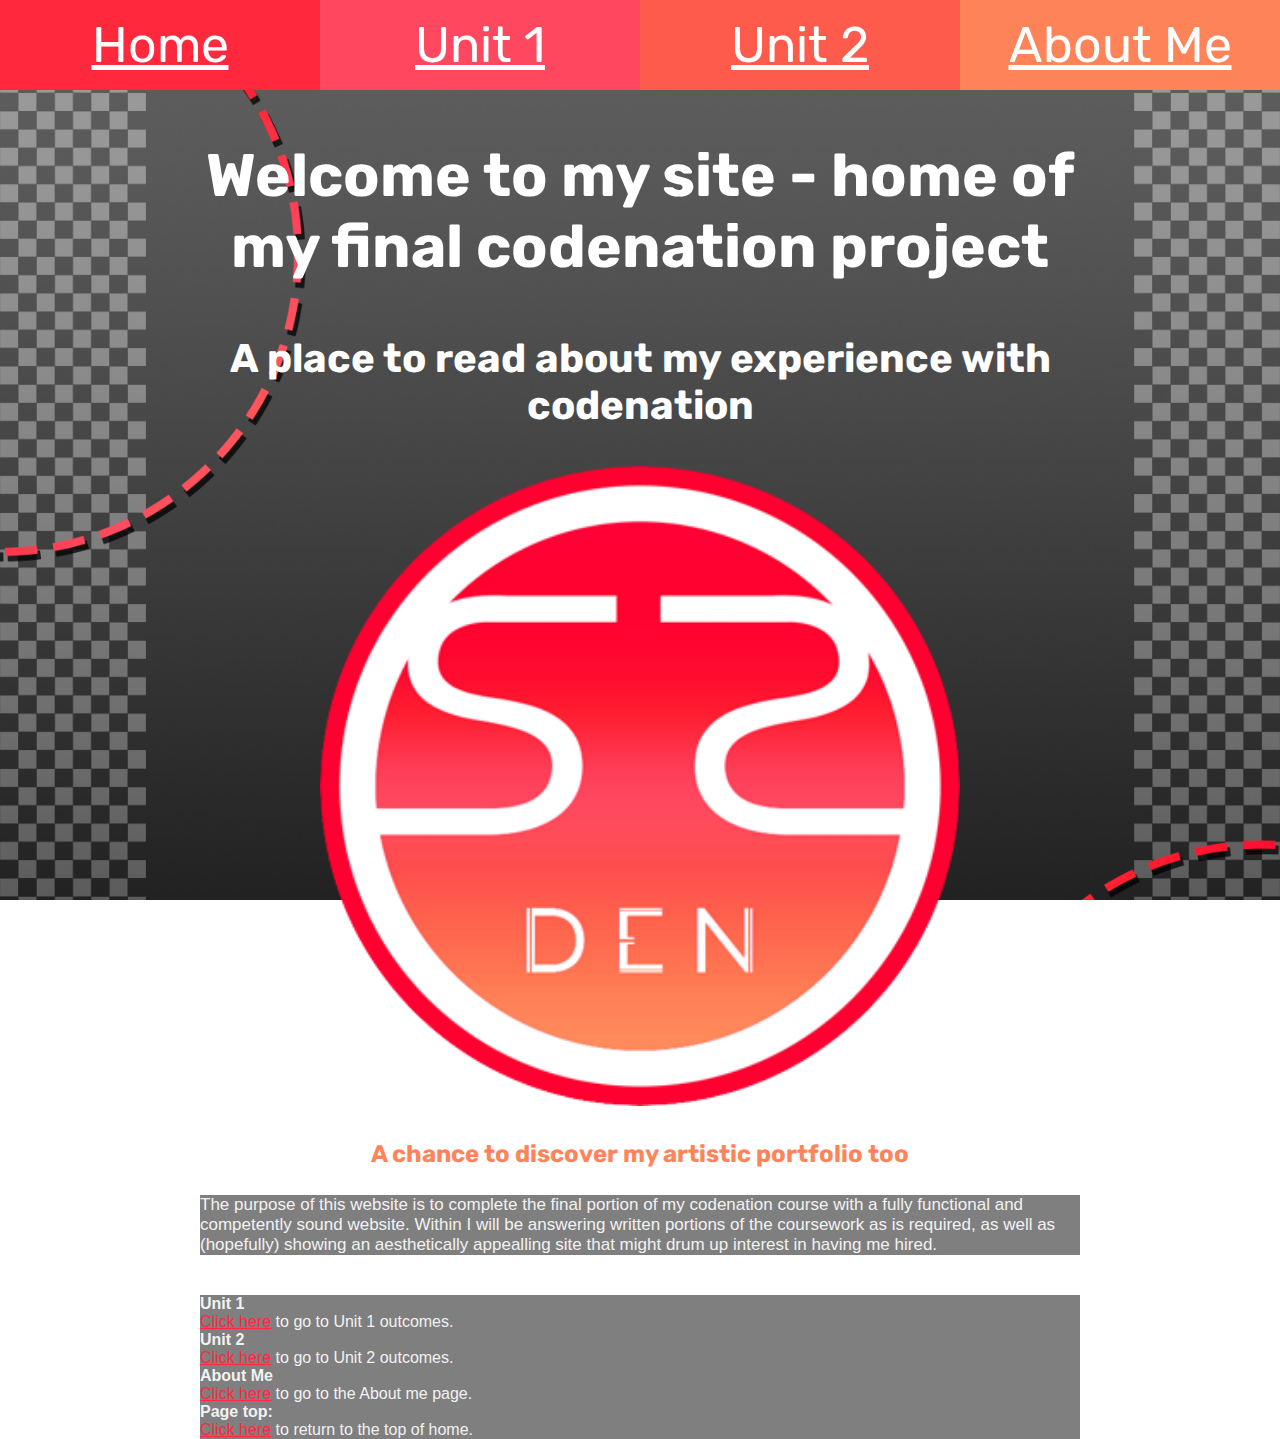
<file: index.html>
<!DOCTYPE html>
<html lang="en">
<head>
    <meta charset="UTF-8">  
    <link rel="stylesheet" type="text/css" href="main.css">
    <title>Welcome to Haydens Site - Final Codenation Project</title>
    <style>
    body {
      background:url(indexbg.png);
      background-size: cover;
      background-attachment: fixed;
      }</style>
</head>
<body>
<div class="container">
    <div class="box box1"><a href="index.html" style="color:white">Home</a></div>
    <div class="box box2"><a href="unit1outcome1.html" style="color:white">Unit 1</a></div>
    <div class="box box3"><a href="unit2outcome1.html" style="color:white">Unit 2</a></div>
    <div class="box box4"><a href="aboutme.html" style="color:white">About Me</a></div>
  <!-- need a bar here so the links at the bottom of each page is unneeded -->
  <!-- Remember to add Divs as needed -->
</div>
<div>
  <h1>Welcome to my site - home of my final codenation project</h1>
  <h2>A place to read about my experience with codenation</h2>
  <p><img src ="ssdenlogosmall.png" alt = "SSDen Logo" img=width class="center"></p>
  <h3>A chance to discover my artistic portfolio too</h3>
  <p class="Paragraph">The purpose of this website is to complete the final portion of my codenation course with a fully functional and competently
    sound website. Within I will be answering written portions of the coursework as is required, as well as (hopefully) showing an aesthetically 
    appealling site that might drum up interest in having me hired.</p>
</div>
  <br>
<div>
<br>
<p id=bumlink><b>Unit 1</b></p>
<p id=bumlink>
        <a href="unit1outcome1.html" style="color:#FF283D">Click here</a> to go to Unit 1 outcomes.
</p>
<p id=bumlink><b>Unit 2</b></p>
<p id=bumlink>
        <a href="unit2outcome1.html" style="color:#FF283D">Click here</a> to go to Unit 2 outcomes.
</p>
<p id=bumlink><b>About Me</b></p>
   <p id=bumlink>
   <a href="aboutme.html" style="color:#FF283D">Click here</a> to go to the About me page.
   </p>
   </div>
<p id=bumlink><b>Page top:</b></p>
<p id=bumlink>
   <a href="index.html" style="color:#FF283D">Click here</a> to return to the top of home.
</p></div>
</body>
</html>
</file>
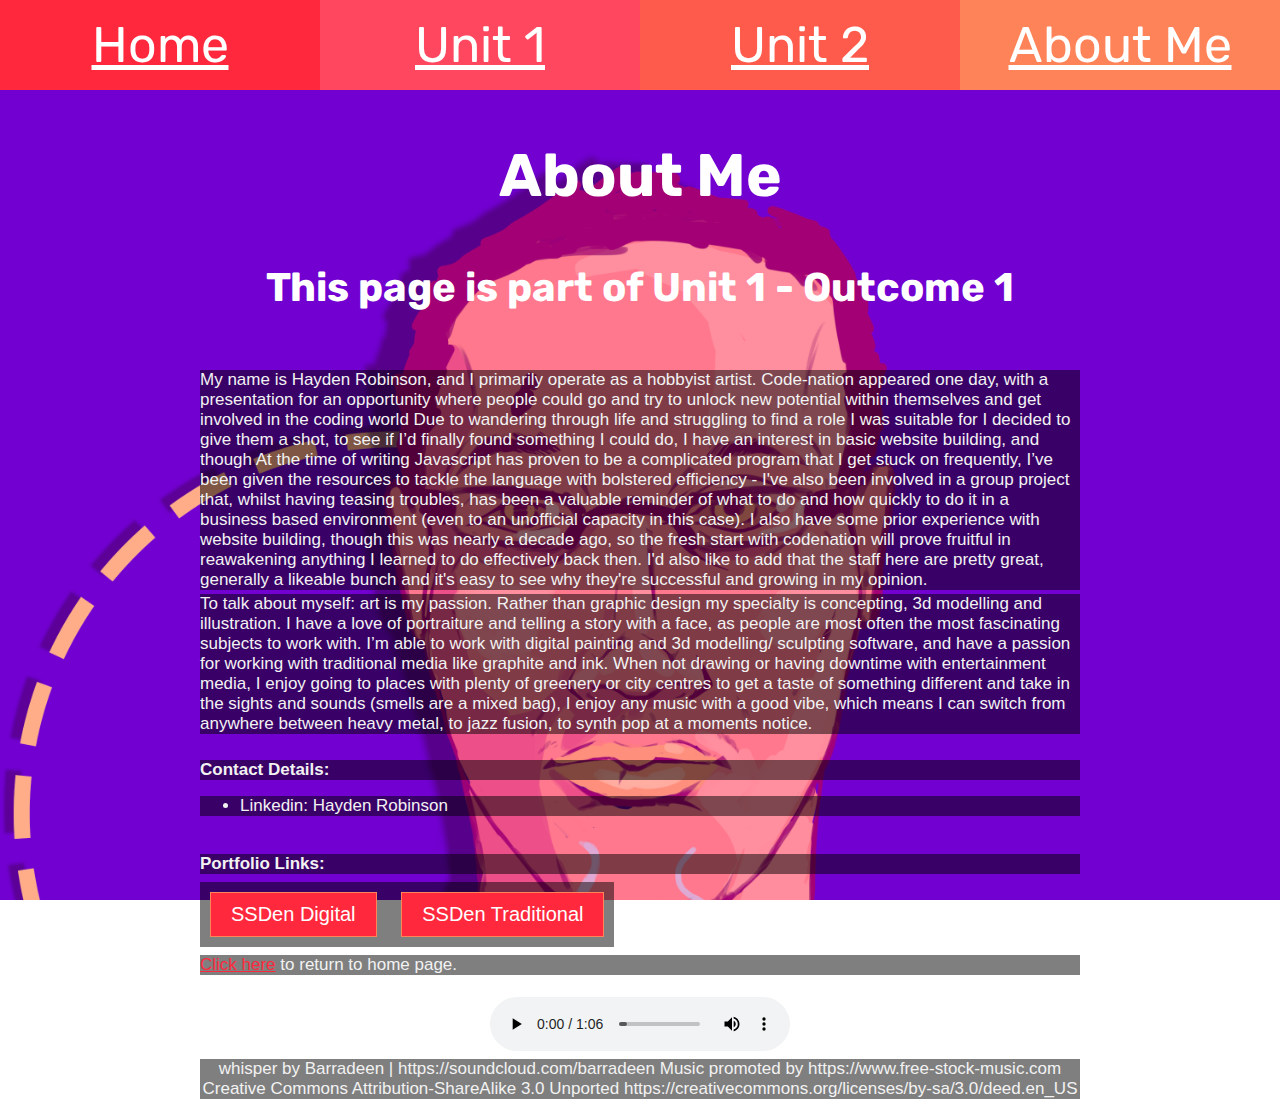
<file: aboutme.html>
<!DOCTYPE html>
<html lang="en">
<head>
    <meta charset="UTF-8">
    <link rel="stylesheet" type="text/css" href="main.css">
    <title>Haydens About me (part of unit 1) - Final Codenation Project</title>
    <style>
      body {
        background:url(aboutmebg.png);
        background-size: cover;
        background-attachment: fixed;
        }</style>
</head>
<body>
    <div class="container">
        <div class="box box1"><a href="index.html" style="color:white">Home</a></div>
        <div class="box box2"><a href="unit1outcome1.html" style="color:white">Unit 1</a></div>
        <div class="box box3"><a href="unit2outcome1.html" style="color:white">Unit 2</a></div>
        <div class="box box4"><a href="aboutme.html" style="color:white">About Me</a></div>
    </div>
    <div><h1>About Me</h1>
            <h2>This page is part of Unit 1 - Outcome 1</h2>
            <br>
            <p class="Paragraph">My name is Hayden Robinson, and I primarily operate as a hobbyist artist. 
              Code-nation appeared one day, with a presentation for an opportunity where people could go and try to unlock new potential within themselves and get involved in the coding world
              Due to wandering through life and struggling to find a role I was suitable for I decided to give them a shot, to see if I’d finally found something I could do, 
              I have an interest in basic website building, and though At the time of writing Javascript has proven to be a complicated program that I get stuck on frequently, 
              I’ve been given the resources to tackle the language with bolstered efficiency - I've also been involved in a group project that, whilst having teasing troubles, 
              has been a valuable reminder of what to do and how quickly to do it in a business based environment (even to an unofficial capacity in this case). 
              I also have some prior experience with website building, though this was nearly a decade ago, so the fresh start with codenation will prove fruitful in reawakening 
              anything I learned to do effectively back then.
              I'd also like to add that the staff here are pretty great, generally a likeable bunch and it's easy to see why they're successful and growing in my opinion.</p>
           
            <p class="Paragraph">To talk about myself: art is my passion. Rather than graphic design my specialty is concepting, 3d modelling and illustration. 
                I have a love of portraiture and telling a story with a face, as people are most often the most fascinating subjects to work with. 
                I’m able to work with digital painting and 3d modelling/ sculpting software, and have a passion for working with traditional media like graphite and ink. When not drawing or 
                having downtime with entertainment media, I enjoy going to places with plenty of greenery or city centres to get a taste of something different and take in the sights and sounds (smells are a mixed bag), 
                I enjoy any music with a good vibe, which means I can switch from anywhere between heavy metal, to jazz fusion, to synth pop at a moments notice.</p>
    <br></div>
    <div><p class="Paragraph"><b>Contact Details:</b></p>
        <p>
        <ul class="Paragraph">
        <li> Linkedin: Hayden Robinson</li></ul>
      </p>
    <br></div>
    <div><p class="Paragraph"><b>Portfolio Links:</b></p>
         <div class=container>
         <p class="Paragraph">
         <a href="https://www.artstation.com/ssden"><button class=btn btn1>SSDen Digital</button></a>
         <a href="https://www.facebook.com/ssdenart/"><button class=btn btn2>SSDen Traditional</button></a>
         </p>
         </div>
    </div>
    <div>
         <p class="Paragraph"><a href="index.html" style="color:#FF283D">Click here</a> to return to home page.</p>  
    </div>
    <br>
    <div align="center">
        <audio autoplay loop controls>
          <source src="barradeen-whisper.mp3" type=audio/mpeg class=center>
        </audio>
        <!--Experimenting with site based audio, This only applies to this page-->
    <p class="Paragraph">whisper by Barradeen | https://soundcloud.com/barradeen
        Music promoted by https://www.free-stock-music.com
        Creative Commons Attribution-ShareAlike 3.0 Unported
        https://creativecommons.org/licenses/by-sa/3.0/deed.en_US</p>
    </div>
</body>
</html>
</file>
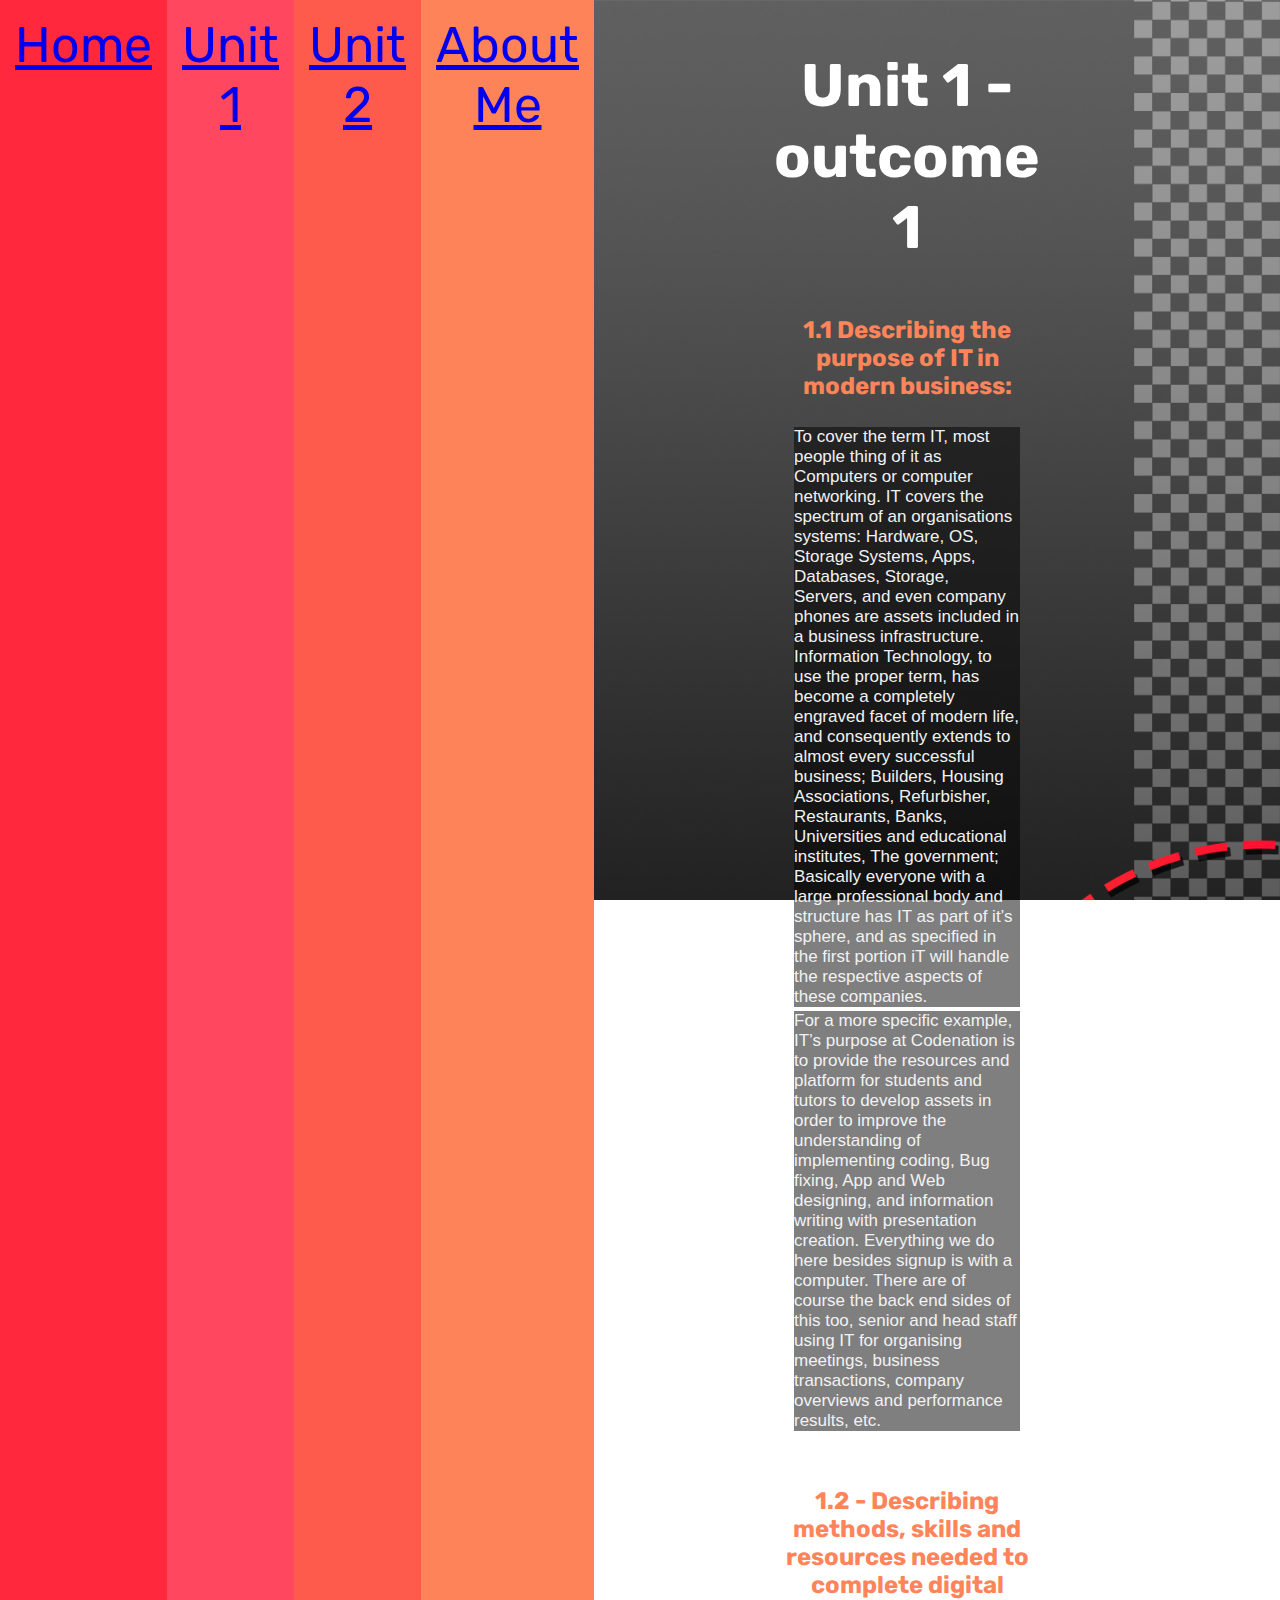
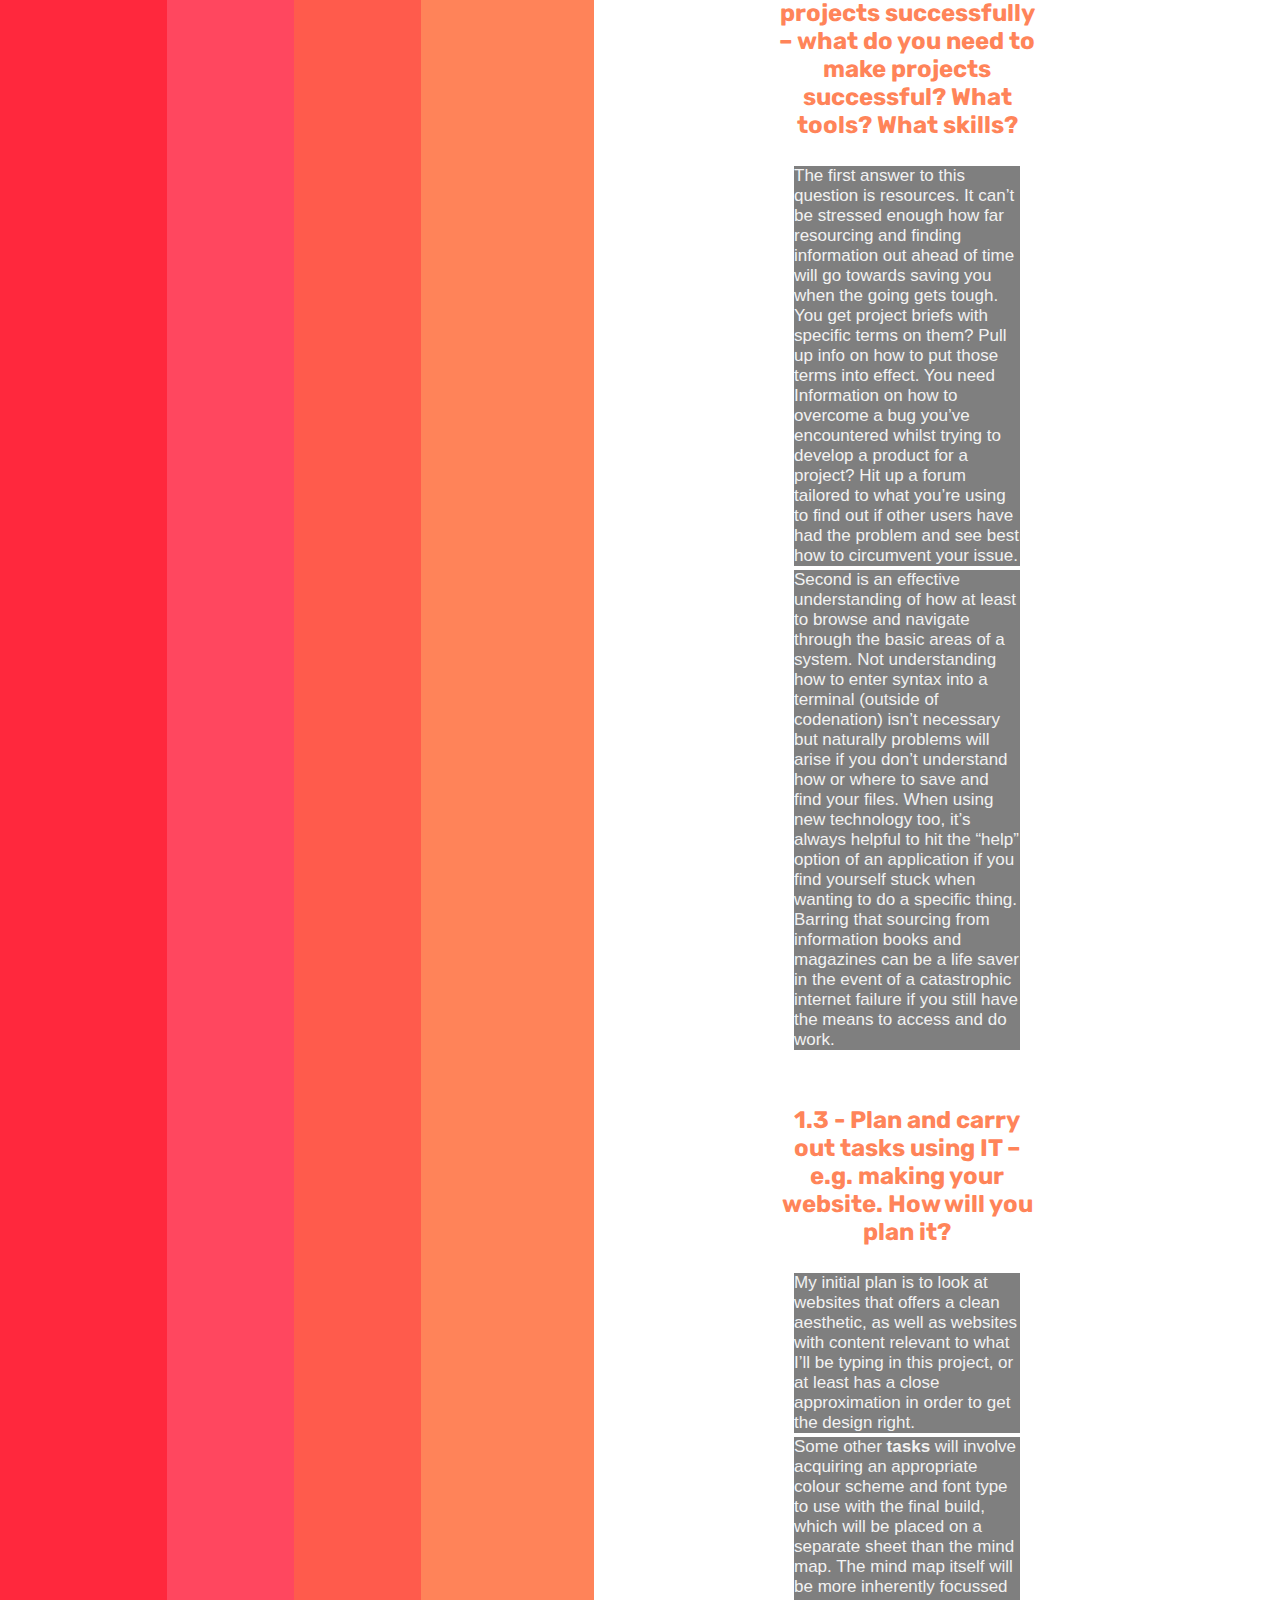
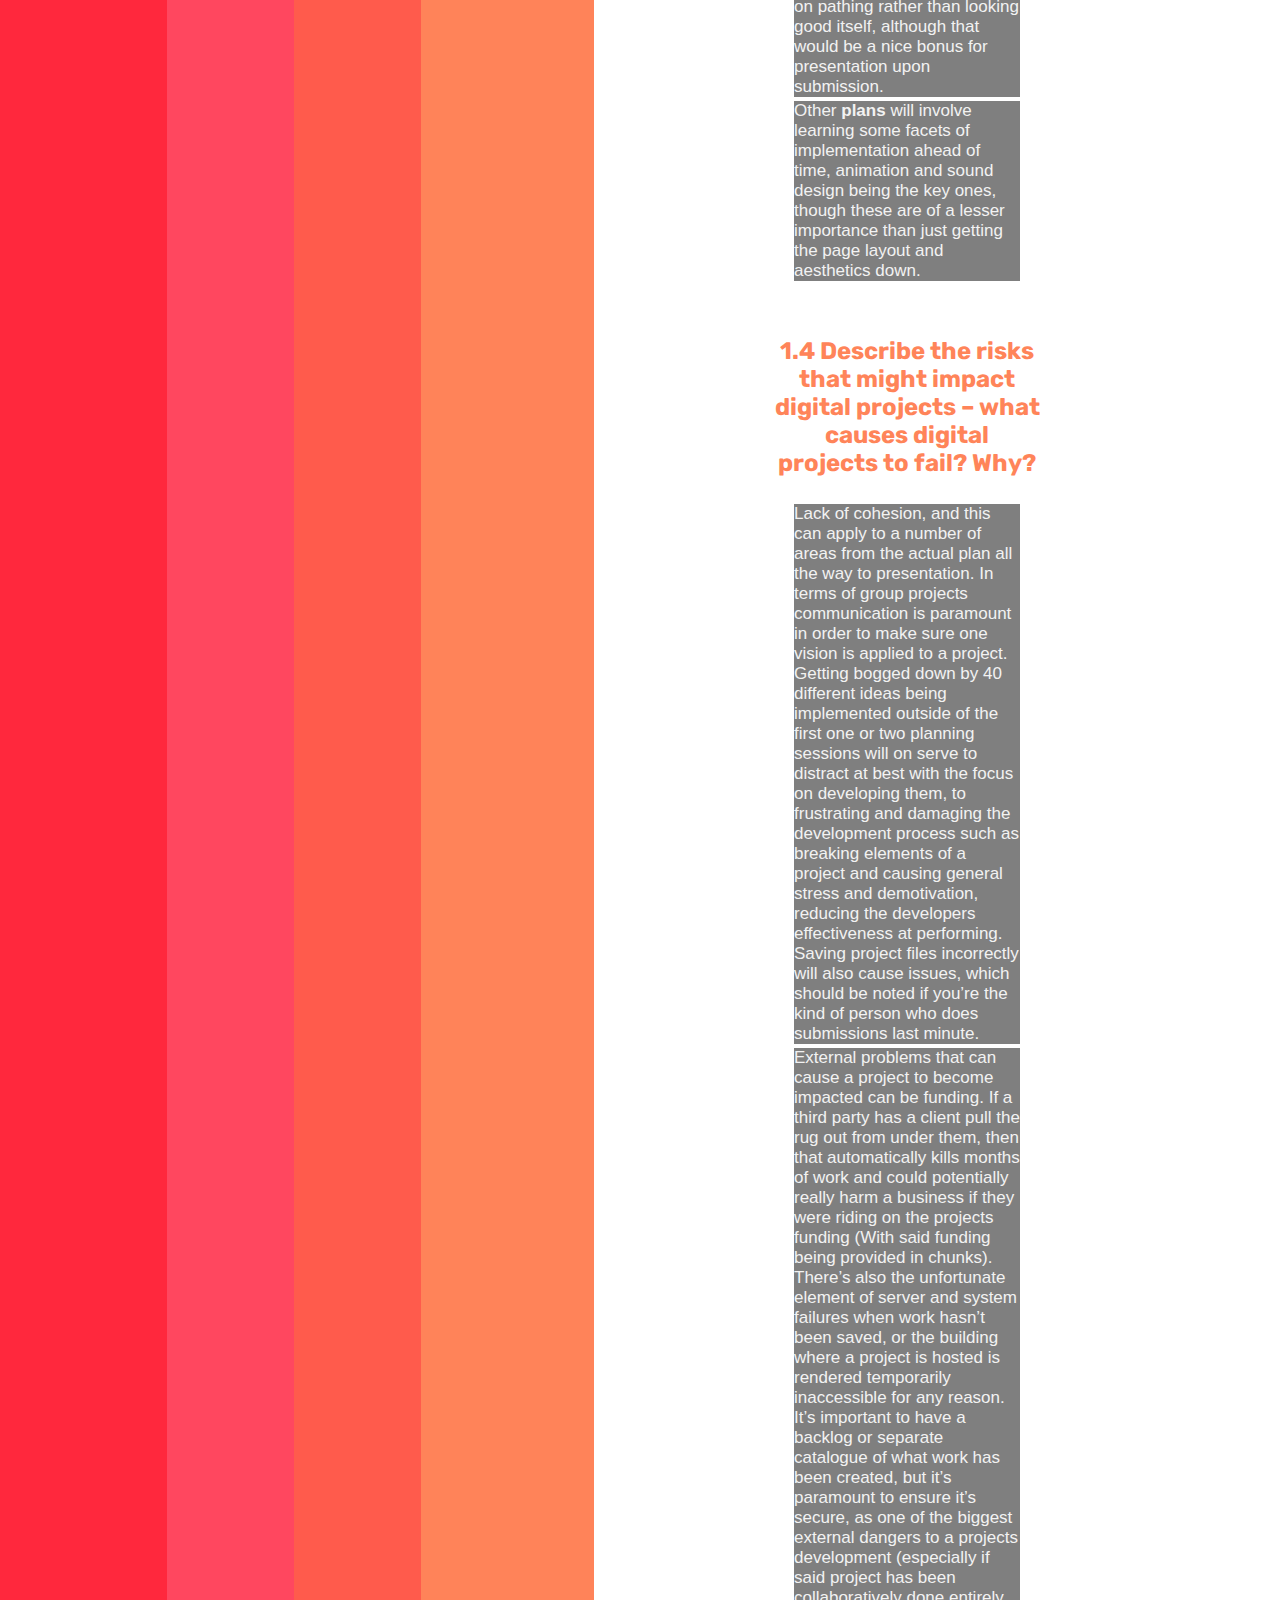
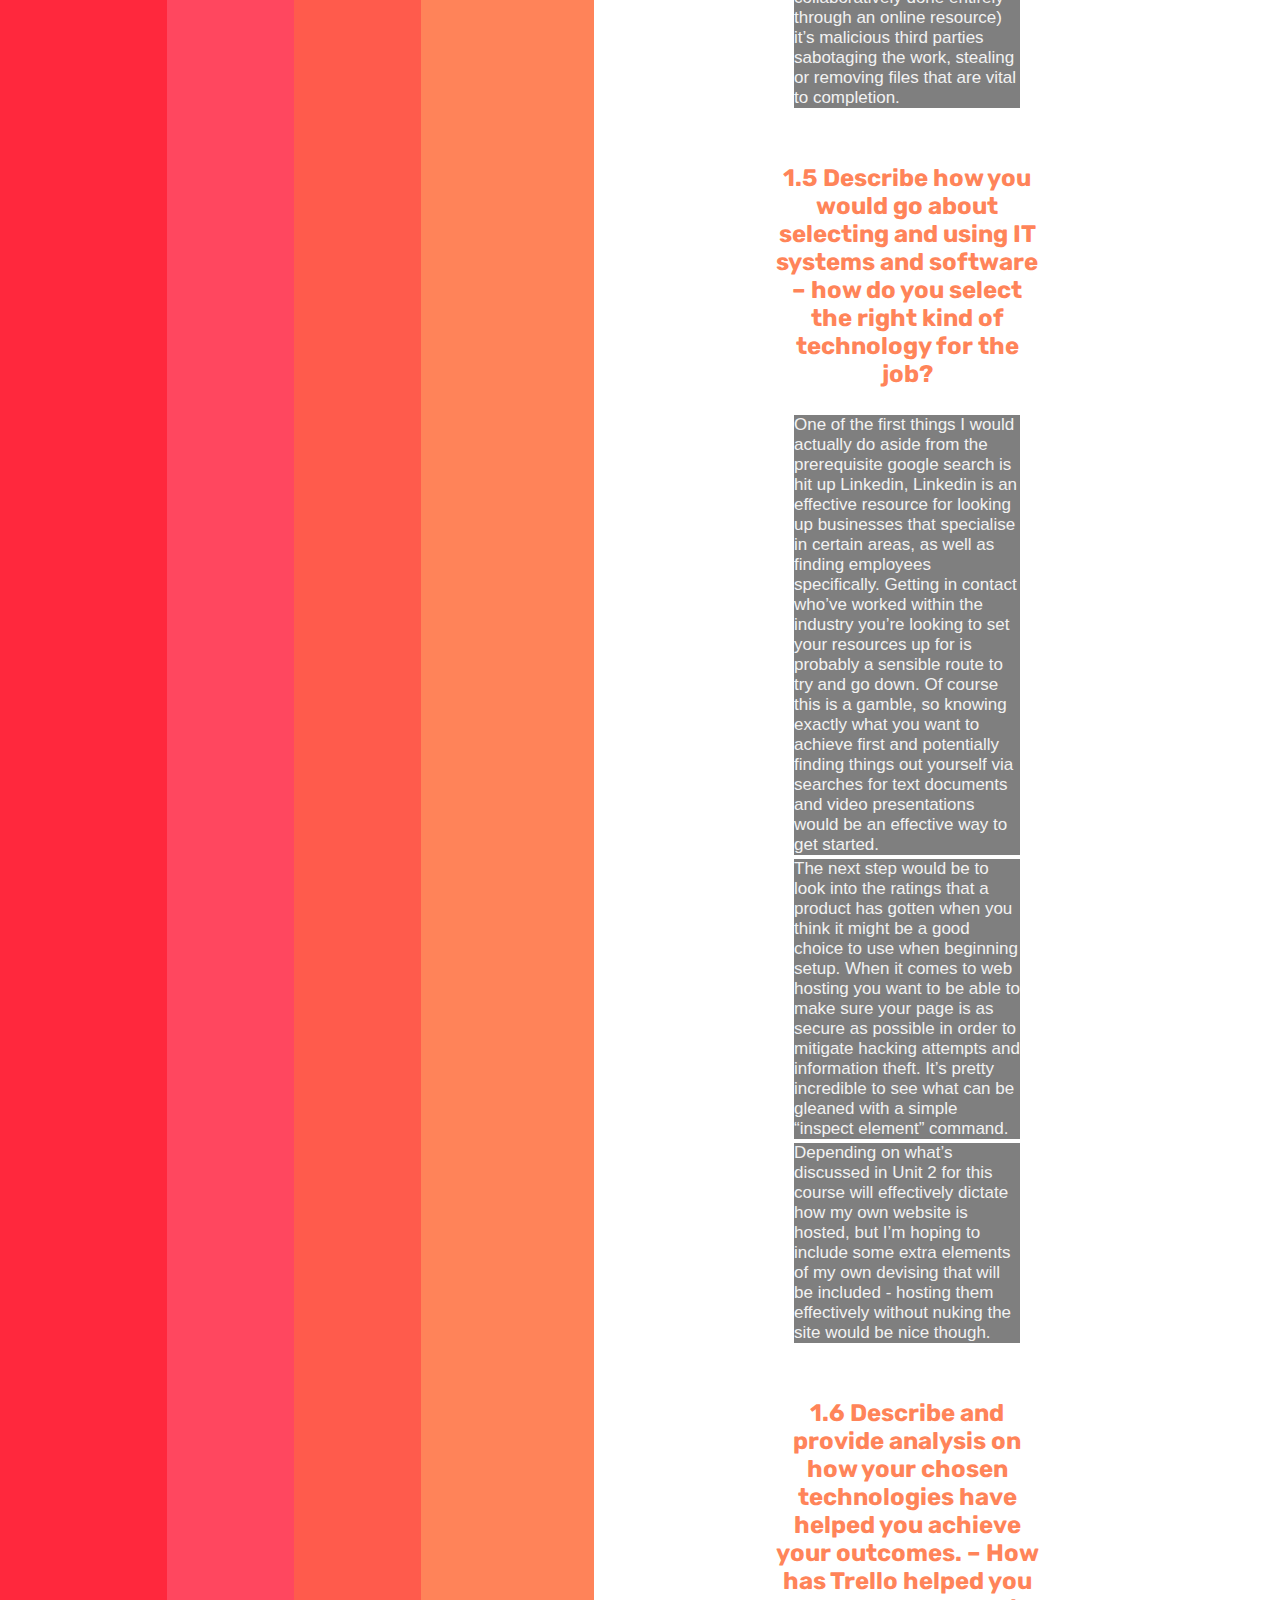
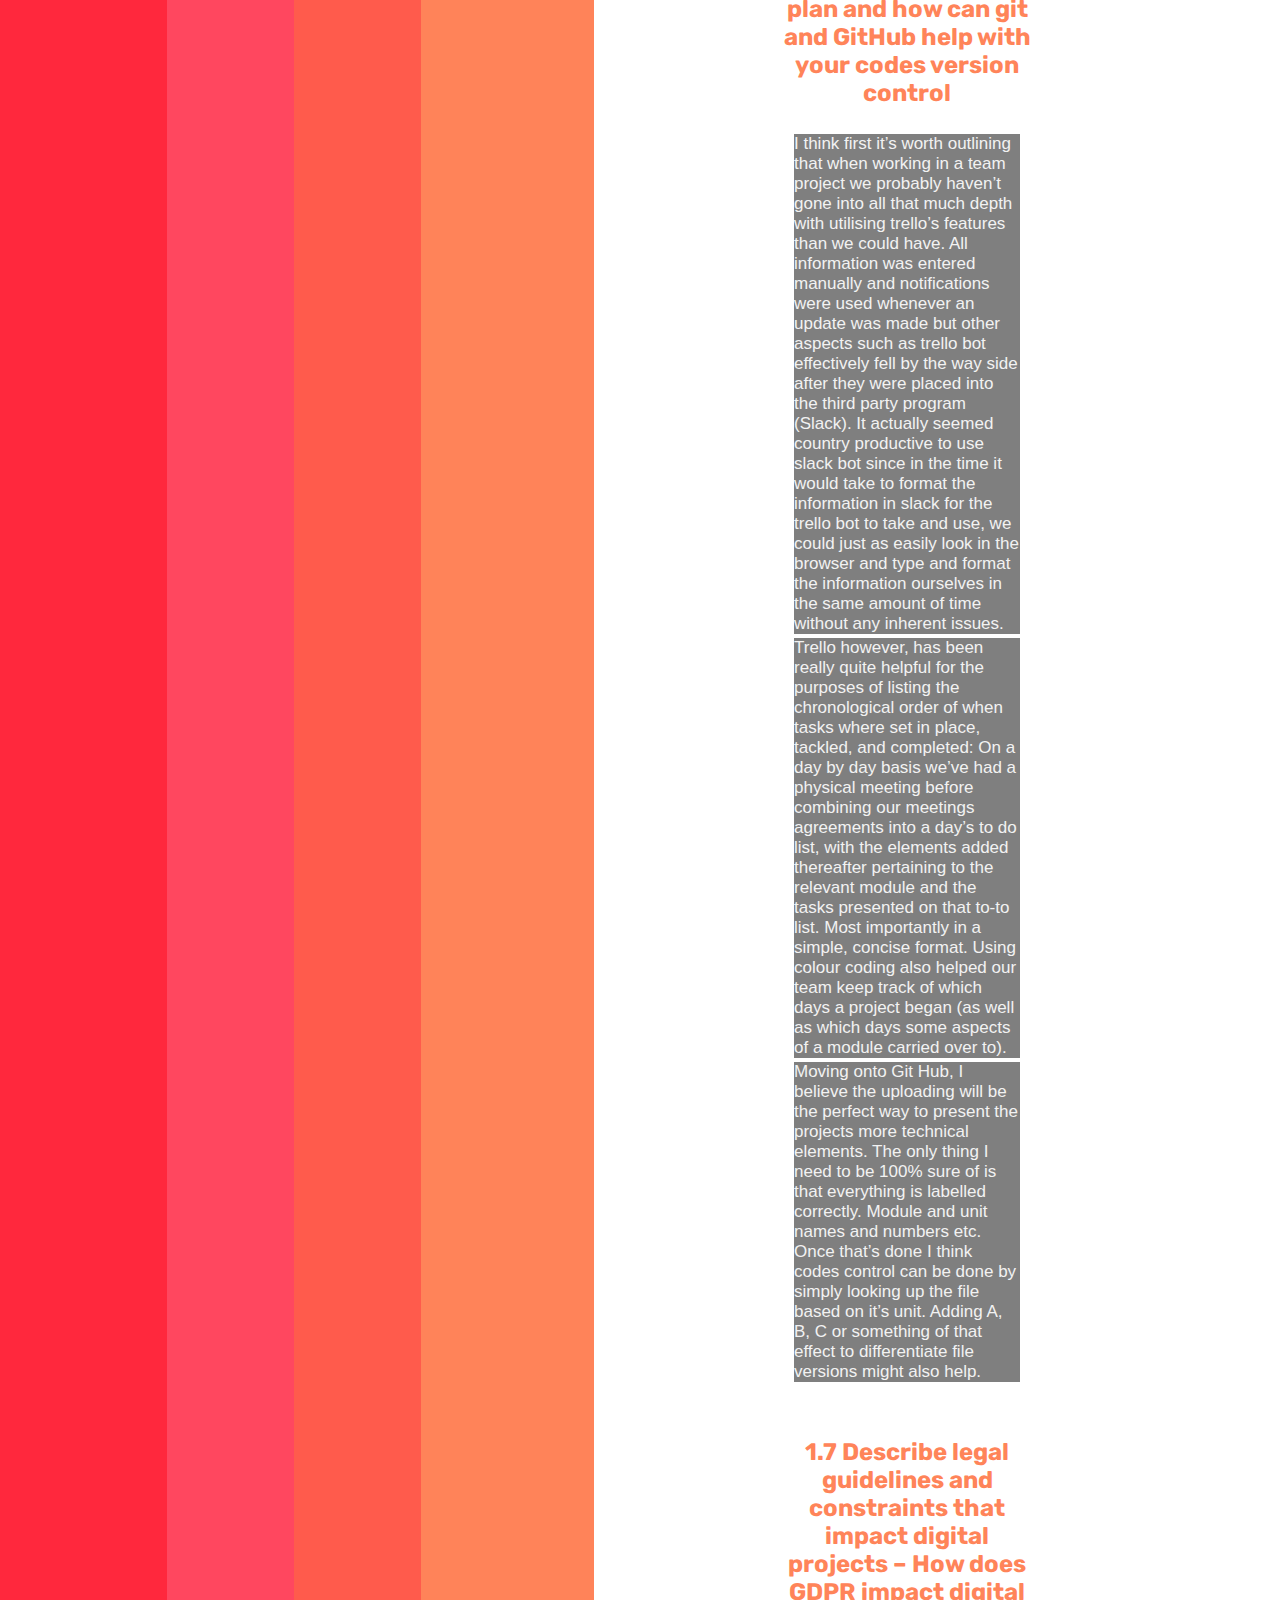
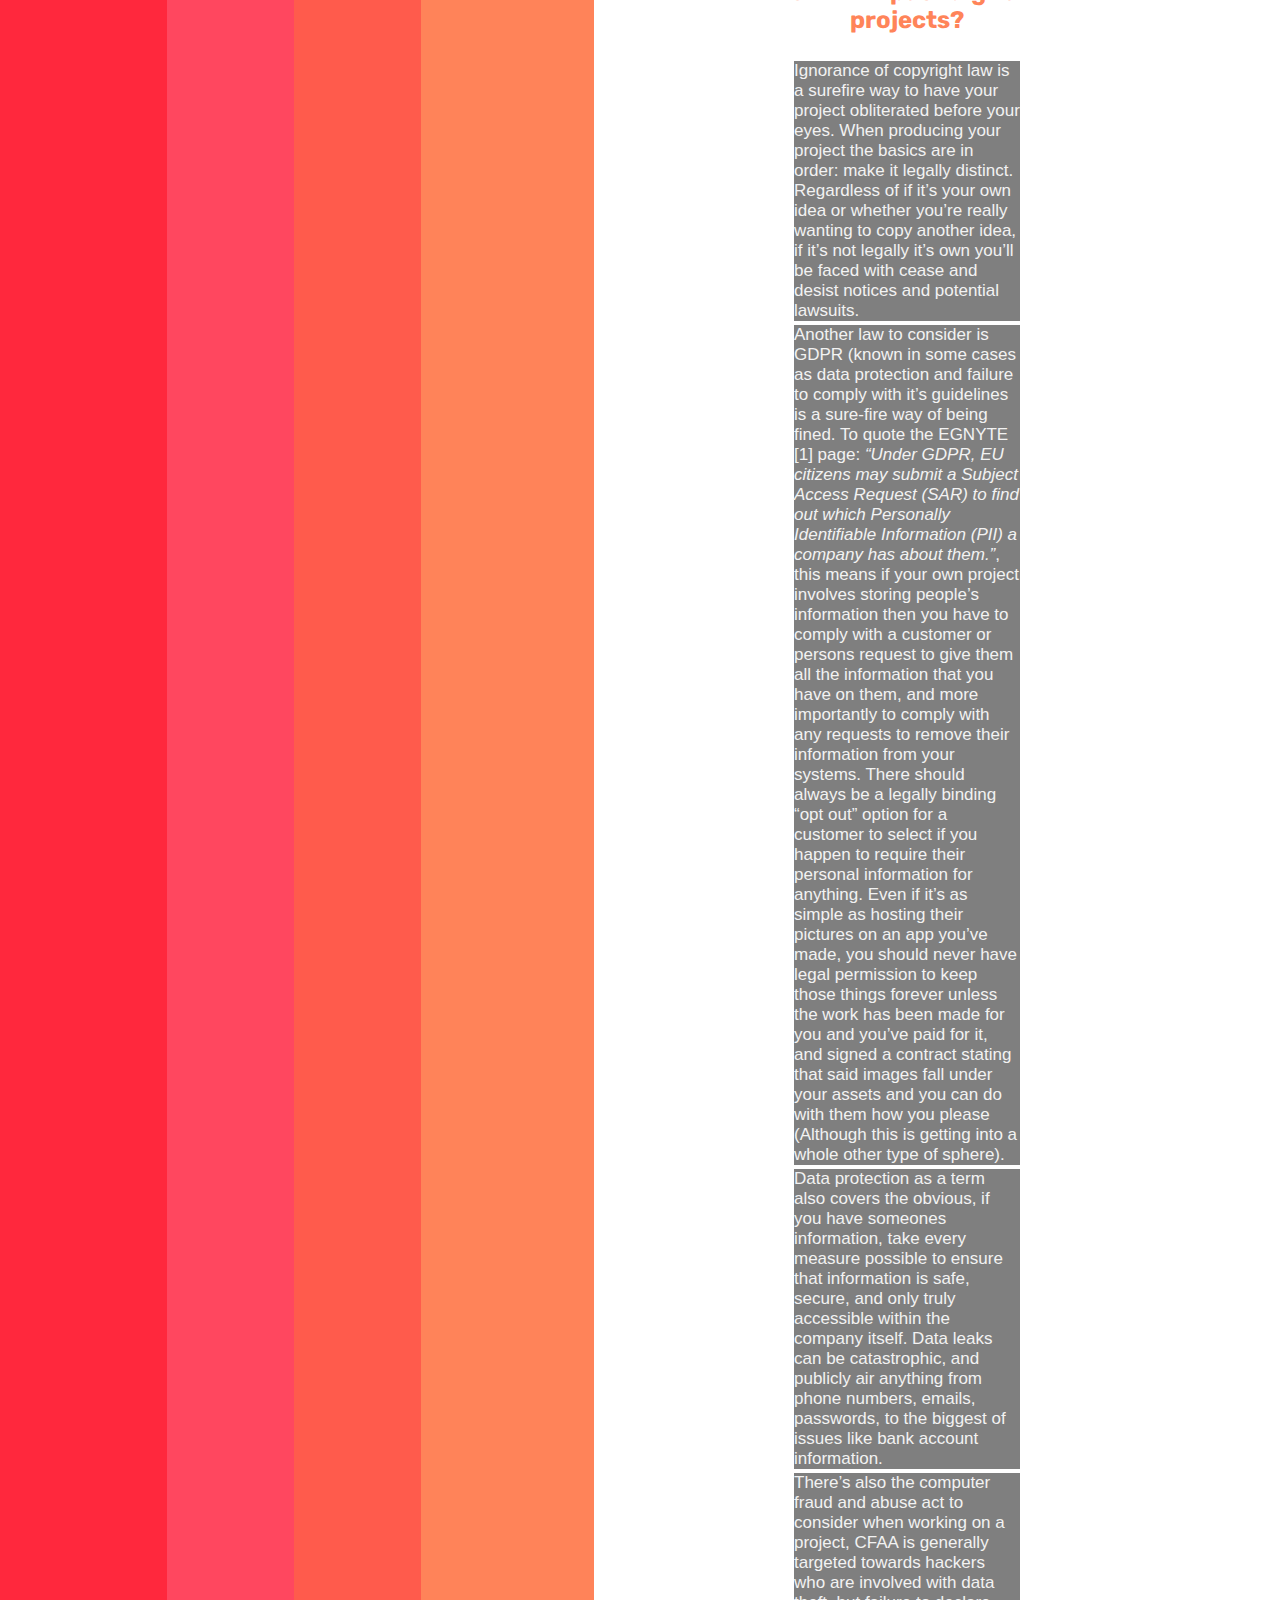
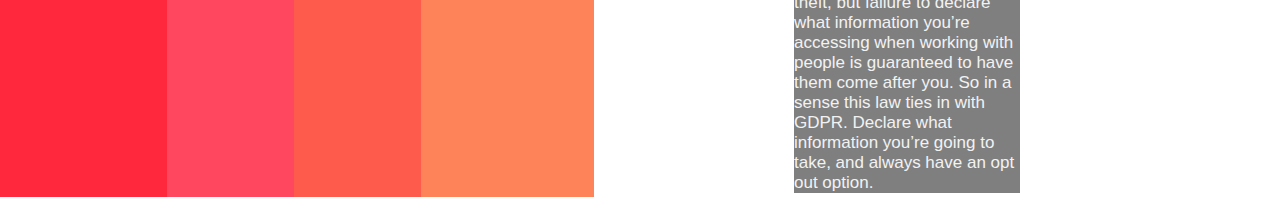
<file: unit1outcome1.html>
<!DOCTYPE html>
<html lang="en">
<head>
    <meta charset="UTF-8">
    <link rel="stylesheet" type="text/css" href="main.css">
    <title>Haydens Unit 1 content - Final Codenation Project</title>
    <style>
        body {
          background:url(indexbg.png);
          background-size: cover;
          background-attachment: fixed;
          }</style>
</head>
<body>
    <!--all bullet points in lists will need to have class="paragraph" applied to them to avoid any issues with inconsistent fonts.-->
    <div class="container">
            <div class="box box1"><a href="index.html">Home</a></div>
            <div class="box box2"><a href="unit1outcome1.html">Unit 1</a></div>
            <div class="box box3"><a href="unit2outcome1.html">Unit 2</a></div>
            <div class="box box4"><a href="aboutme.html">About Me</a></div>
    <div>
    <h1>Unit 1 - outcome 1</h1>
    <h3>1.1 Describing the purpose of IT in modern business:</h3>
    <p class="Paragraph">To cover the term IT, most people thing of it as Computers or computer networking.
    IT covers the spectrum of an organisations systems: Hardware, OS, Storage Systems, Apps, Databases, Storage, Servers, and even company phones are assets included in a business infrastructure.
    Information Technology, to use the proper term, has become a completely engraved facet of modern life, and consequently extends to almost every successful business; 
    Builders, Housing Associations, Refurbisher, Restaurants, Banks, Universities and educational institutes, The government; Basically everyone with a large professional body and structure 
    has IT as part of it’s sphere, and as specified in the first portion iT will handle the respective aspects of these companies.
    </p>
    <p class="Paragraph">For a more specific example, IT’s purpose at Codenation is to provide the resources and platform for students and tutors to develop assets in order to improve the understanding of implementing coding, 
        Bug fixing, App and Web designing, and information writing with presentation creation. 
        Everything we do here besides signup is with a computer. 
        There are of course the back end sides of this too, senior and head staff using IT for organising meetings, business transactions, company overviews and performance results, etc.</p>
    <br>
    <h3>1.2  - Describing methods, skills and resources needed to complete digital projects successfully – what do you need to make projects successful? What tools? What skills?</h3>
    <p class="Paragraph">The first answer to this question is resources. It can’t be stressed enough how far resourcing and finding information out ahead of time will go towards saving you when the going gets tough. 
    You get project briefs with specific terms on them? Pull up info on how to put those terms into effect. You need Information on how to overcome a bug you’ve encountered whilst trying to develop a product for a project? 
    Hit up a forum tailored to what you’re using to find out if other users have had the problem and see best how to circumvent your issue.
    </p>
    <p class="Paragraph">Second is an effective understanding of how at least to browse and navigate through the basic areas of a system. 
    Not understanding how to enter syntax into a terminal (outside of codenation) isn’t necessary but naturally problems will arise if you don’t understand how or where to save and find your files. 
    When using new technology too, it’s always helpful to hit the “help” option of an application if you find yourself stuck when wanting to do a specific thing. 
    Barring that sourcing from information books and magazines can be a life saver in the event of a catastrophic internet failure if you still have the means to access and do work.</p>
    <br>
    <h3>1.3 - Plan and carry out tasks using IT – e.g. making your website. How will you plan it?</h3>
    <p class="Paragraph">My initial plan is to look at websites that offers a clean aesthetic, as well as websites with content relevant to what I’ll be typing in this project, 
    or at least has a close approximation in order to get the design right.
    </p>
    <p class="Paragraph">Some other <b>tasks</b> will involve acquiring an appropriate colour scheme and font type to use with the final build, which will be placed on a separate sheet than the mind map. 
    The mind map itself will be more inherently focussed on pathing rather than looking good itself, although that would be a nice bonus for presentation upon submission.</p>
    <p class="Paragraph">Other <b>plans</b> will involve learning some facets of implementation ahead of time, animation and sound design being the key ones, though these are of a lesser importance than just getting 
    the page layout and aesthetics down.</p>
    <br>
    <h3>1.4 Describe the risks that might impact digital projects – what causes digital projects to fail? Why?</h3>
    <p class="Paragraph">Lack of cohesion, and this can apply to a number of areas from the actual plan all the way to presentation. In terms of group projects communication is paramount in order to make sure one vision is applied to a project. 
    Getting bogged down by 40 different ideas being implemented outside of the first one or two planning sessions will on serve to distract at best with the focus on developing them, to frustrating 
    and damaging the development process such as breaking elements of a project and causing general stress and demotivation, reducing the developers effectiveness at performing.
    Saving project files incorrectly will also cause issues, which should be noted if you’re the kind of person who does submissions last minute.</p>
    <p class="Paragraph">External problems that can cause a project to become impacted can be funding. If a third party has a client pull the rug out from under them, then that automatically kills months of work and could potentially 
    really harm a business if they were riding on the projects funding (With said funding being provided in chunks). There’s also the unfortunate element of server and system failures when work hasn’t been saved, or the building 
    where a project is hosted is rendered temporarily inaccessible for any reason. It’s important to have a backlog or separate catalogue of what work has been created, but it’s paramount to ensure it’s secure, 
    as one of the biggest external dangers to a projects development (especially if said project has been collaboratively done entirely through an online resource) it’s malicious third parties sabotaging the work, 
    stealing or removing files that are vital to completion.</p>
    <br>
    <h3>1.5 Describe how you would go about selecting and using IT systems and software – how do you select the right kind of technology for the job?</h3>
    <p class="Paragraph">One of the first things I would actually do aside from the prerequisite google search is hit up Linkedin, Linkedin is an effective resource for looking up businesses that specialise in certain areas, 
    as well as finding employees specifically. Getting in contact who’ve worked within the industry you’re looking to set your resources up for is probably a sensible route to try and go down. Of course this is a gamble, 
    so knowing exactly what you want to achieve first and potentially finding things out yourself via searches for text documents and video presentations would be an effective way to get started.</p>
    <p class="Paragraph">The next step would be to look into the ratings that a product has gotten when you think it might be a good choice to use when beginning setup. When it comes to web hosting you want to be able to make sure your page 
    is as secure as possible in order to mitigate hacking attempts and information theft. It’s pretty incredible to see what can be gleaned with a simple “inspect element” command.</p>
    <p class="Paragraph">Depending on what’s discussed in Unit 2 for this course will effectively dictate how my own website is hosted, but I’m hoping to include some extra elements of my own devising that will be included - hosting 
    them effectively without nuking the site would be nice though.</p>
    <br>
    <h3>1.6 Describe and provide analysis on how your chosen technologies have helped you achieve your outcomes. – How has Trello helped you plan and how can git and GitHub help with your codes version control</h3>
    <p class="Paragraph">I think first it’s worth outlining that when working in a team project we probably haven’t gone into all that much depth with utilising trello’s features than we could have. All information was entered manually 
    and notifications were used whenever an update was made but other aspects such as trello bot effectively fell by the way side after they were placed into the third party program (Slack). It actually seemed country 
    productive to use slack bot since in the time it would take to format the information in slack for the trello bot to take and use, we could just as easily look in the browser and type and format the information ourselves 
    in the same amount of time without any inherent issues.</p>
    <p class="Paragraph">Trello however, has been really quite helpful for the purposes of listing the chronological order of when tasks where set in place, tackled, and completed: On a day by day basis we’ve had a 
    physical meeting before combining our meetings agreements into a day’s to do list, with the elements added thereafter pertaining to the relevant module and the tasks presented on that to-to list. Most importantly in a simple, 
    concise format. Using colour coding also helped our team keep track of which days a project began (as well as which days some aspects of a module carried over to).</p>
    <p class="Paragraph">Moving onto Git Hub, I believe the uploading will be the perfect way to present the projects more technical elements. The only thing I need to be 100% sure of is that everything is labelled correctly. 
    Module and unit names and numbers etc. Once that’s done I think codes control can be done by simply looking up the file based on it’s unit. Adding A, B, C  or something of that effect to differentiate file versions might also help.</p>
    <br>
    <h3>1.7 Describe legal guidelines and constraints that impact digital projects – How does GDPR impact digital projects?</h3>
    <p class="Paragraph">Ignorance of copyright law is a surefire way to have your project obliterated before your eyes. When producing your project the basics are in order: make it legally distinct. 
    Regardless of if it’s your own idea or whether you’re really wanting to copy another idea, if it’s not legally it’s own you’ll be faced with cease and desist notices and potential lawsuits.</p>
    <p class="Paragraph">Another law to consider is GDPR (known in some cases as data protection and failure to comply with it’s guidelines is a sure-fire way of being fined. To quote the EGNYTE [1] page: 
    <i>“Under GDPR, EU citizens may submit a Subject Access Request (SAR) to find out which Personally Identifiable Information (PII) a company has about them.”</i>, this means if your own project involves storing people’s 
    information then you have to comply with a customer or persons request to give them all the information that you have on them, and more importantly to comply with any requests to remove their information from your systems. 
    There should always be a legally binding “opt out” option for a customer to select if you happen to require their personal information for anything. Even if it’s as simple as hosting their pictures on an app you’ve made, 
    you should never have legal permission to keep those things forever unless the work has been made for you and you’ve paid for it, and signed a contract stating that said images fall under your assets and you can do with them 
    how you please (Although this is getting into a whole other type of sphere).</p>
    <p class="Paragraph">Data protection as a term also covers the obvious, if you have someones information, take every measure possible to ensure that information is safe, secure, and only truly accessible within the company itself. 
    Data leaks can be catastrophic, and publicly air anything from phone numbers, emails, passwords, to the biggest of issues like bank account information.</p>
    <p class="Paragraph">There’s also the computer fraud and abuse act to consider when working on a project, CFAA is generally targeted towards hackers who are involved with data theft, but failure to declare what information you’re accessing 
    when working with people is guaranteed to have them come after you. So in a sense this law ties in with GDPR. Declare what information you’re going to take, and always have an opt out option.</p>
    </div>
    <br>
    <div>
    <h1>Unit 1 - outcome 3</h1>
    <h2>(Outcome 2 for unit 1 can be viewed on the homepage)</h2>
    <h3>3.1 Review the benefits and drawbacks of IT tools and systems used in terms of productivity and efficiency</h3>
    <p class="Paragraph">To speak about hardware for a second I feel as if I’m coming somewhat to grips with using a MacBook. If I had to put a number to how comfortable I’d probably say 70%, for the most part I can browse and know a small handful of shortcuts off hand. 
        I do however still find interaction with applications a little finicky but it’s very much a case of varying mileage. Pages and Keynote are a little easier to work with on MacBook than something like xcode, which seems to be a bit unresponsive 
        to certain gestures (this might simply be and issue with the MacBook I am currently using however, as sometimes the caps lock won’t activate upon pressing, which can lead to me typing a paragraph in full caps without realising.
        The MacBooks benefit has largely been its ability to be carried around and its long battery life, working outside of the designated classroom has been comfortable, and easy to do. The display is clear and bright enough to work with too.</p>
    <p class="Paragraph">In terms of software I’d basically be reiterating on the resources I’ve already used and reviewed in Outcome 2, so I’d like to talk about Slack for a second, it’s been one of the most efficient programs for me on the course. 
        Due to the 2 factor login on my emails making signing in here and transferring files awkward, Slack picked up its name sake and has effectively been used for file transfer throughout the course. 
        It’s what I’ve used to catch up on work I’ve been slow with, and it’s also let me speed up production on my website by allowing me to transfer images and text documents I’ve done from my home PC.
        Really the only downside to slack is having to type in the server before logging in, it’s a single extra step to access your messages and whilst annoying when in a rush it’s honestly a nitpick in the big picture. 
        Slack’s done a solid job and I’ll be happily using it in the future.</p>
    <p class="Paragraph">Another effective program for working here has been pages. It’s what I’ve done all my written bodies of work in as it allows me to effectively type everything neatly. 
        A really convenient benefit has been the programs ability to open external files such as docx, etc. I think if that feature had been absent it’d probably have taken me a lot longer to write stuff out in a concise manner.
        Pages only issue lies in that thanks to it being a bit different from Word, certain quirks can pop up from layout and format changes in the text to the font outright changing, with the former being a bigger issue for submitting written content. 
        The lack of consistency can look off.</p>
    <p class="Paragraph">Finally, there’s Moodle, which I don’t actually have too much to say about beyond It’s relatively easy to find your way around, and the files are easy to access. 
        Only complaint I have about Moodle is it opens files in the same tab instead of a new one, and it times out, which can be a bit of a pain on machines where I don’t save my password.</p>
    <br>
    <h3>3.2 Describe ways to improve productivity and efficiency</h3>
    <p class="Paragraph">First off is actually being in the mindset to do what you need to do. You can do all the research in the world but confidence in what you’re about to tackle can affect your motivation to actually do it. 
        Come to terms with the fact that it’s a learning process and be willing to try and resolve the problem yourself or with the aid of someone else. Sitting there scratching your head and staring at some syntax won’t fix it, you need to use your brain.
        Something else that helps is the company you’re surrounded by. Very much a YMMV type of scenario but it never hurts to gravitate towards those you’re comfortable with, as long as you’re sure you can work and talk in tandem - excessive speech will basically doom you to being too slow.</p>
    <p class="Paragraph">Something else to consider is ignore distractions. Sometimes you might be a near a disruptive person, and the best thing you can do is keep your head turned to your machine and concentrate.</p>
    <p class="Paragraph">A bit of homework never hurts productivity. It can be tempting to just go home and doss about until you’re ready to come in on the following day but more often than not if you’re in a learning environment and happen to be 
        privy to what you’ll be learning in the next days or coming weeks doing some minor reading on the subject can help prepare you better for what’s to come. 
        I actually revised HTML a little before coming here so I haven’t had as many issues to work with than I probably would have. Generally lulls in the websites production pace have revolved around experimenting.</p>
    <p class="Paragraph">Most importantly, don’t jump the gun on the topic you’re working with. In a teaching session, even when you understand the topic at hand it’s still better to listen and reabsorb the information as it might 
        have some contextual relevance to later topic, which you won’t understand if you didn’t listen. Listen to the teacher like your life depends upon it.</p>
    <br>
    <h3>3.3 Develop solutions to improve own productivity using IT in digital projects – what would you do differently next time?</h3>
    <p class="Paragraph">To answer this question I feel my site is very personalised and I would not be happy with having to have others altering and changing things outside of text alignment and size. 
        It meant to be bolstering my portfolio, acting as an extension of my creativity in fields other than illustration or modelling.</p>
    <p class="Paragraph"> Other than that, I think one major task per team member would produce a much clearer narrative and vision for the product being worked on. 
        To reference my time working on an App in a team, it ended up with 2 of us on the graphic design side of app development and we had our own aesthetic agreements and disagreements.</p>
    <p class="Paragraph">As for solo aspects to work on. I think I should have at least drafted up some assets a few weeks in advance. Something i’ve noticed with my background images lately is that to properly match the aspect ratio of the MacBook they have to be stretched uncomfortably horizontally and it looks ugly. 
    If I’d learned some of the specifications for what I was working on a bit sooner I could have mitigated some of the last minute mess I’ve been working with. Although that said the written portions of this assignment have gone swimmingly - there isn’t much I’d change here beyond the level of formality. 
    Due to the course being a little more lax I think I’ve let that rub off on some of the dialogue I’ve been typing here, though I hope the articulation makes up for it a little.</p>
    <p class="Paragraph">For additional comments I think most of all what I’d do is probably interact with people a little more outside of lunch and break hours. I haven’t really been all that outgoing and I think it’s made me miss my opportunity to develop ideas and connections with people. 
    So if there’s a next time with codenation for me that’s something I could work on.</p>
    <br>
    <h3>3.4 Describe how you would go about testing digital solutions</h3>
    <p class="Paragraph">The last written document I intend to do for this course module is a trello board checklist of all the things (at least all the things I can think of) that I have implemented on the website, which I will test in terms of functionality. 
        If there are any anomalies the intention is to log the issue, and attempt to find a solution, and log that too underneath with a note.
        There isn’t too much more I can think of to do beyond this other than make sure it’s submitted to Liam at the end, as I’ll also do a pages version of the comment to make digesting the information easier if necessary.</p>
    </div>
    <div>
    <p class="Paragraph"><b>References:</b></p>
    <p class="Paragraph"><b>Outcome 1 - [1]</b><a href="https://pages.egnyte.com/SEM.SubjectAccessRequests.GDPR.html?utm_source=google&utm_medium=cpc&utm_campaign=GDPR+Campaign+June+2019+Search&gclid=EAIaIQobChMIk7vU_5el5AIVTLDtCh2uGwhkEAAYASAAEgJv8fD_BwE">EGNYTE</a></p>
    </div>
    <br>
    <div>    
        <p class="Paragraph">
        <a href="file:///Users/codenation/Desktop/HaydenBlogProject/index.html">Click here</a> to return to home page.
        </p>
    </div>

</body>
</html>
</file>
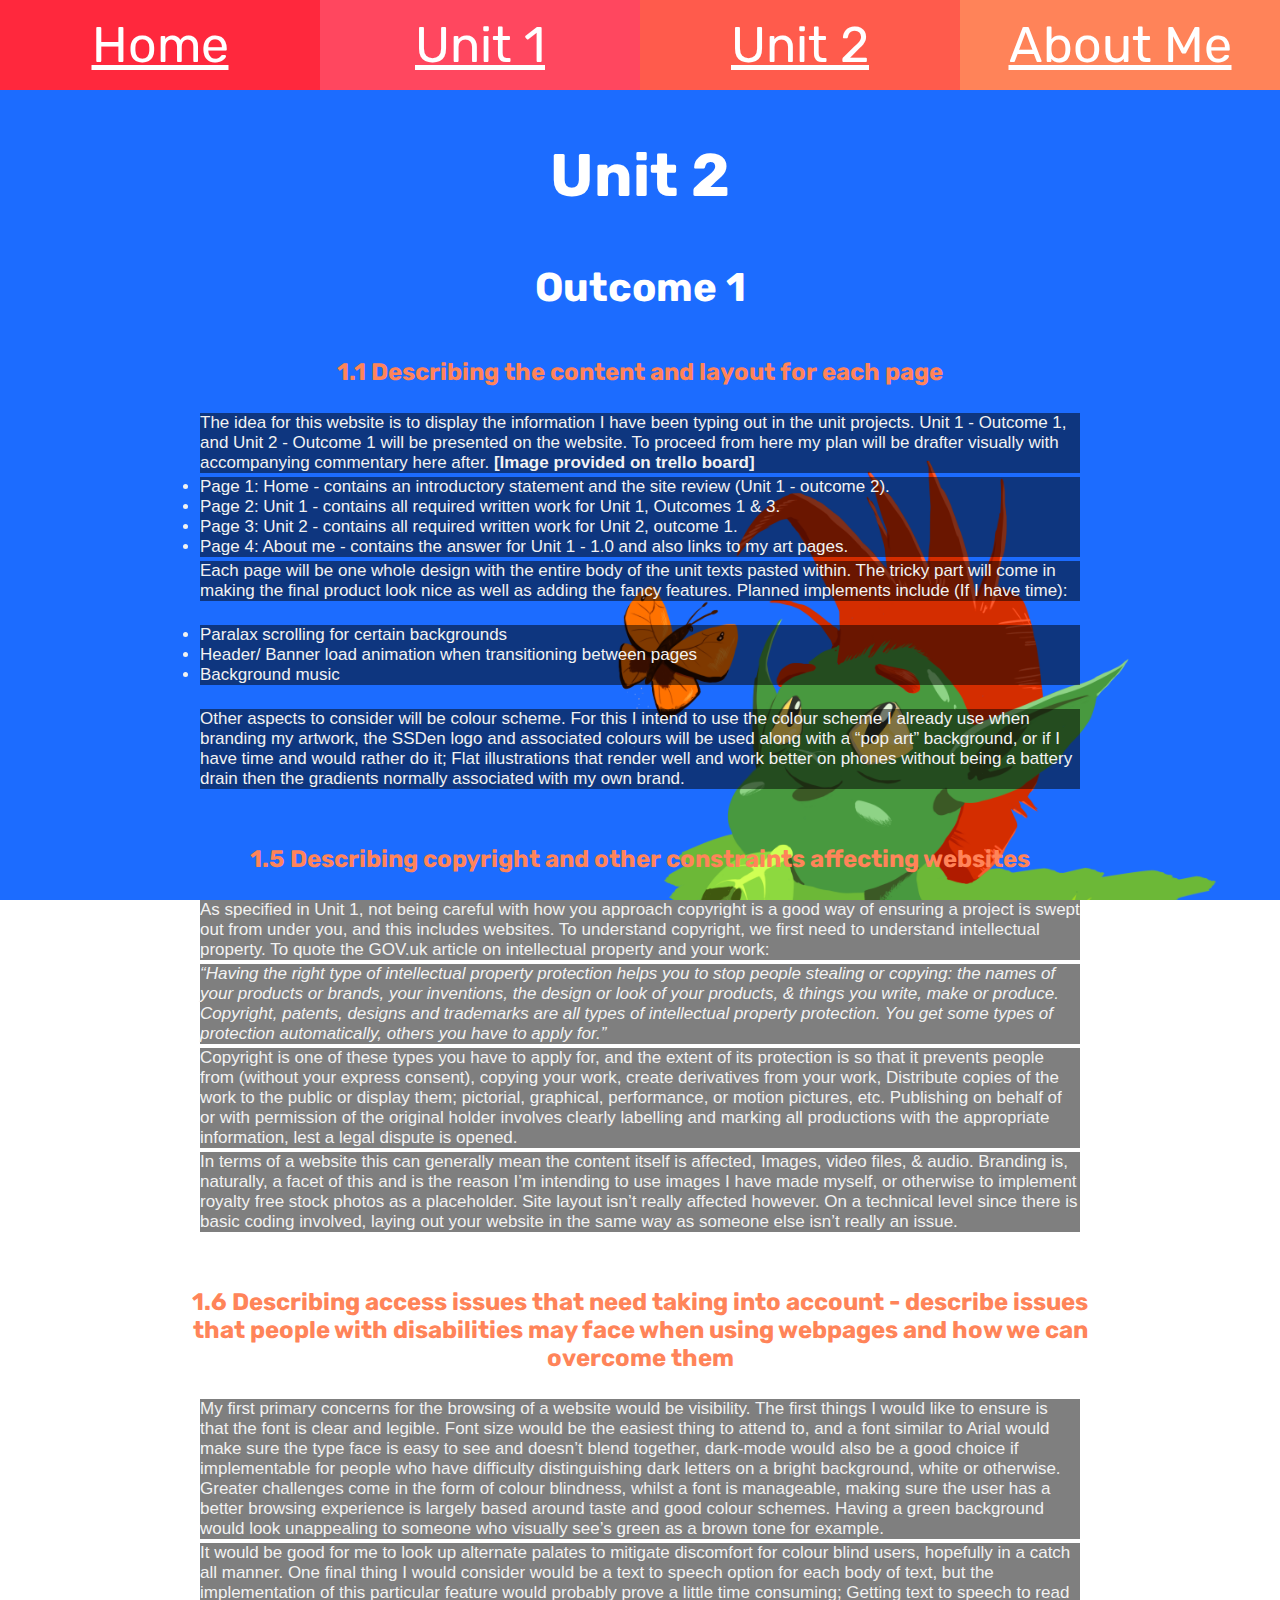
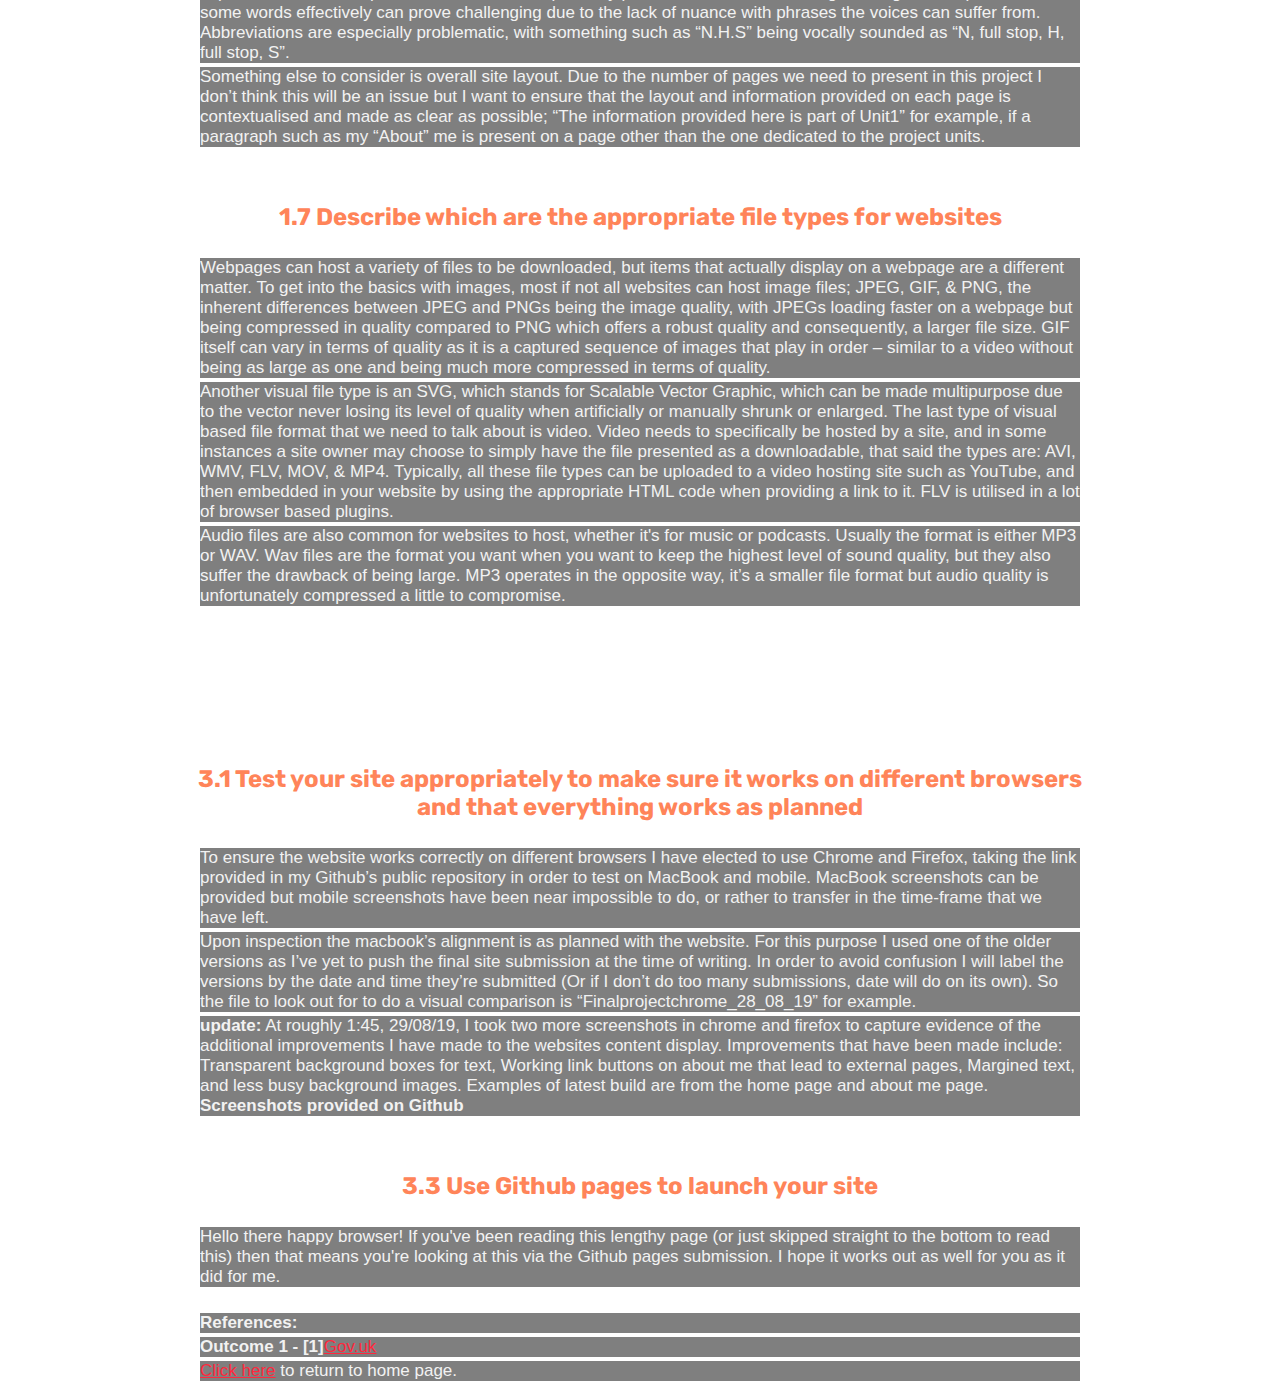
<file: unit2outcome1.html>
<!DOCTYPE html>
<html lang="en">
<head>
    <meta charset="UTF-8">
    <link rel="stylesheet" type="text/css" href="main.css">
    <title>Haydens Unit 2 content - Final Codenation Project</title>
    <style>
        body {
          background:url(unit2bg.png);
          background-size: cover;
          background-attachment: fixed;
          }</style>
</head>
<body>
        <div class="container">
                <div class="box box1"><a href="index.html" style="color:white">Home</a></div>
                <div class="box box2"><a href="unit1outcome1.html" style="color:white">Unit 1</a></div>
                <div class="box box3"><a href="unit2outcome1.html" style="color:white">Unit 2</a></div>
                <div class="box box4"><a href="aboutme.html" style="color:white">About Me</a></div>
        </div>
    <div>
    <h1>Unit 2</h1>
    <h2>Outcome 1</h2>
    <h3>1.1 Describing the content and layout for each page</h3>
    <p class="Paragraph">The idea for this website is to display the information I have been typing out in the unit projects. Unit 1 - Outcome 1, and Unit 2 - Outcome 1 will be presented on the website. To proceed from here my plan will be drafter visually with accompanying commentary here after.
    <b>[Image provided on trello board]</b>
    <ui class="Paragraphbullet">
    <li class="Paragraphbullet">Page 1: Home - contains an introductory statement and the site review (Unit 1 - outcome 2).</li>
    <li class="Paragraphbullet">Page 2: Unit 1 - contains all required written work for Unit 1, Outcomes 1 & 3.</li>
    <li class="Paragraphbullet">Page 3: Unit 2 - contains all required written work for Unit 2, outcome 1.</li> 
    <li class="Paragraphbullet">Page 4: About me - contains the answer for Unit 1 - 1.0 and also links to my art pages.</li>
    </ui>
    <P class="Paragraph">Each page will be one whole design with the entire body of the unit texts pasted within. The tricky part will come in making the final product look nice as well as adding the fancy features.
    Planned implements include (If I have time):</P>
    <ui class="Paragraphbullet">
    <li class="Paragraphbullet">Paralax scrolling for certain backgrounds</li>
    <li class="Paragraphbullet">Header/ Banner load animation when transitioning between pages</li>
    <li class="Paragraphbullet">Background music</li>
    </ui>
    <P class="Paragraph">Other aspects to consider will be colour scheme. For this I intend to use the colour scheme I already use when branding my artwork, the SSDen logo and associated colours will be used along with a 
    “pop art” background, or if I have time and would rather do it; Flat illustrations that render well and work better on phones without being a battery drain then the gradients normally associated with my own brand.</p>

    <br>

    <h3>1.5 Describing copyright and other constraints affecting websites</h3>
    <p class="Paragraph">As specified in Unit 1, not being careful with how you approach copyright is a good way of ensuring a project is swept out from under you, 
        and this includes websites. To understand copyright, we first need to understand intellectual property. To quote the GOV.uk article on intellectual 
        property and your work: </p><p class="Paragraph"><i>“Having the right type of intellectual property protection helps you to stop people stealing or copying: 
        the names of your products or brands, your inventions, the design or look of your products, & things you write, make or produce. Copyright, patents, 
        designs and trademarks are all types of intellectual property protection. You get some types of protection automatically, others you have to apply for.”</i></p>
    <p class="Paragraph">Copyright is one of these types you have to apply for, and the extent of its protection is so that it prevents people from (without your express consent), 
       copying your work, create derivatives from your work, Distribute copies of the work to the public or display them; pictorial, graphical, performance, or motion pictures, etc. 
       Publishing on behalf of or with permission of the original holder involves clearly labelling and marking all productions with the appropriate information, lest a legal dispute is opened.</p>
    <p class="Paragraph">In terms of a website this can generally mean the content itself is affected, Images, video files, & audio. Branding is, naturally, a facet of this and is the reason I’m intending to use images 
       I have made myself, or otherwise to implement royalty free stock photos as a placeholder. Site layout isn’t really affected however. On a technical level since there is basic coding 
       involved, laying out your website in the same way as someone else isn’t really an issue.</p>

    <br>

    <h3>1.6 Describing access issues that need taking into account - describe issues that people with disabilities 
        may face when using webpages and how we can overcome them</h3>
    <p class="Paragraph"> My first primary concerns for the browsing of a website would be visibility. 
            The first things I would like to ensure is that the font is clear and legible. Font size would be the easiest thing to attend to, and a font 
            similar to Arial would make sure the type face is easy to see and doesn’t blend together, dark-mode would also be a good choice if implementable for people who 
            have difficulty distinguishing dark letters on a bright background, white or otherwise. Greater challenges come in the form of colour blindness, whilst a font is manageable, making sure 
            the user has a better browsing experience is largely based around taste and good colour schemes. Having a green background would look unappealing to someone who 
            visually see’s green as a brown tone for example.</p>
    <p class="Paragraph"> It would be good for me to look up alternate palates to mitigate discomfort for colour blind users, hopefully in a catch all manner.
            One final thing I would consider would be a text to speech option for each body of text, but the implementation of this particular feature would probably prove a little time consuming; 
            Getting text to speech to read some words effectively can prove challenging due to the lack of nuance with phrases the voices can suffer from. Abbreviations are especially problematic, 
            with something such as “N.H.S” being vocally sounded as “N, full stop, H, full stop, S”.</p>
    <p class="Paragraph"> Something else to consider is overall site layout. Due to the number of pages we need to present in this project I don’t think this will be an issue but I want to ensure that the layout 
        and information provided on each page is contextualised and made as clear as possible; “The information provided here is part of Unit1” for example, if a paragraph such as my “About” me is 
        present on a page other than the one dedicated to the project units. </p>

    <br>

    <h3>1.7 Describe which are the appropriate file types for websites</h3>
    <p class="Paragraph">Webpages can host a variety of files to be downloaded, but items that actually display on a webpage are a different matter. 
       To get into the basics with images, most if not all websites can host image files; JPEG, GIF, & PNG, the inherent differences between JPEG and PNGs being the image quality, with JPEGs 
       loading faster on a webpage but being compressed in quality compared to PNG which offers a robust quality and consequently, a larger file size. 
       GIF itself can vary in terms of quality as it is a captured sequence of images that play in order – similar to a video without being as large as one and being much more 
       compressed in terms of quality.</p>
    <p class="Paragraph">Another visual file type is an SVG, which stands for Scalable Vector Graphic, which can be made multipurpose due to the vector never losing its level of quality when artificially 
        or manually shrunk or enlarged. The last type of visual based file format that we need to talk about is video. Video needs to specifically be hosted by a site, and in some instances 
        a site owner may choose to simply have the file presented as a downloadable, that said the types are: AVI, WMV, FLV, MOV, & MP4. 
        Typically, all these file types can be uploaded to a video hosting site such as YouTube, and then embedded in your website by using the appropriate HTML code when providing a link to it. 
        FLV is utilised in a lot of browser based plugins. </p>
    <p class="Paragraph">Audio files are also common for websites to host, whether it's for music or podcasts. Usually the format is either MP3 or WAV. Wav files are the format you want when you want to keep 
       the highest level of sound quality, but they also suffer the drawback of being large. MP3 operates in the opposite way, it’s a smaller file format but audio quality is unfortunately 
       compressed a little to compromise. </p>
       <br>
    <h2>Outcome 3</h2>
    <h3>3.1 Test your site appropriately to make sure it works on different browsers and that everything works as planned</h3>
    <p class="Paragraph">To ensure the website works correctly on different browsers I have elected to use Chrome and Firefox, taking the link provided in my Github’s public repository in order to test on MacBook and mobile. 
        MacBook screenshots can be provided but mobile screenshots have been near impossible to do, or rather to transfer in the time-frame that we have left.</p>
    <p class="Paragraph">Upon inspection the macbook’s alignment is as planned with the website. For this purpose I used one of the older versions as I’ve yet to push the final site submission at the time of writing. 
        In order to avoid confusion I will label the versions by the date and time they’re submitted (Or if I don’t do too many submissions, date will do on its own). 
        So the file to look out for to do a visual comparison is “Finalprojectchrome_28_08_19” for example.</p>
    <p class="Paragraph"><b>update:</b> At roughly 1:45, 29/08/19, I took two more screenshots in chrome and firefox to capture evidence of the additional improvements I have made to the websites content display.
        Improvements that have been made include: Transparent background boxes for text, Working link buttons on about me that lead to external pages, Margined text, and less busy background images.
        Examples of latest build are from the home page and about me page.
    <b> Screenshots provided on Github</b></p>
    <br>
    <h3>3.3 Use Github pages to launch your site</h3>
    <p class="Paragraph">Hello there happy browser! If you've been reading this lengthy page (or just skipped straight to the bottom to read this)
       then that means you're looking at this via the Github pages submission. I hope it works out as well for you as it did for me.
    </p>
    <br>
    </div>
    <div>
            <p class="Paragraph"><b>References:</b></p>
            <p class="Paragraph"><b>Outcome 1 - [1]</b><a href="https://www.gov.uk/intellectual-property-an-overview" style="color:#FF283D">Gov.uk</a></p>
            </div>
    <div>
    <p class="Paragraph">
         <a href="file:///Users/codenation/Desktop/HaydenBlogProject/index.html" style="color:#FF283D">Click here</a> to return to home page.
    </p>
    </div>
</body>
</html>
</file>
<file: main.css>
@import url('https://fonts.googleapis.com/css?family=Rubik:900&display=swap');

* {
    box-sizing: border-box;
}
.box {
    color:white;
    font-size: 50px;
    font-family: 'Rubik', sans-serif;
    text-align: center;
    padding:15px;
    flex: 1;
}

.box1 { background:#FF283D;}
  .box2 { background:#FF475F;}
  .box3 { background:#FF5B4C;}
  .box4 { background:#FF8359;}

.container {display: flex;
}

@import url('https://fonts.googleapis.com/css?family=Rubik:900&display=swap');
h1 {
    font-family: 'Rubik', sans-serif;
    color: #FFFFFF;
    font-size: 60px;
    text-align: center;
    box-sizing: border-box;
    padding: 10px 180px 3px;
}

@import url('https://fonts.googleapis.com/css?family=Rubik:900&display=swap');
h2 {
    font-family: 'Rubik', sans-serif;
    color: #FFFFFF;
    font-size: 40px;
    text-align: center;
    box-sizing: border-box;
    padding: 10px 180px 3px;
}

@import url('https://fonts.googleapis.com/css?family=Rubik:900&display=swap');
h3 {
    font-family: 'Rubik', sans-serif;
    color: #FF8459;
    font-size: 24px;
    text-align: center;
    box-sizing: border-box;
    padding: 10px 180px 3px;
}

@import url('https://fonts.googleapis.com/css?family=Nunito&display=swap');
.Paragraph {font-family: 'Nunito', sans-serif;
    font-size: 17px;
    color: #F2F2F2;
    background-color: rgba(0, 0, 0, 0.5);
    margin: 4px 200px 4px;
    box-sizing: border-box;
    /*padding: 3px 200px 3px;*/
}

@import url('https://fonts.googleapis.com/css?family=Nunito&display=swap');
.Paragraphbullet {font-family: 'Nunito', sans-serif;
    font-size: 17px;
    color: #F2F2F2;
    background-color: rgba(0, 0, 0, 0.5);
    box-sizing: border-box;
    margin: 0.1px 200px 0.1px;;
    /*padding: 1px 200px 1px;*/
}

@import url('https://fonts.googleapis.com/css?family=Nunito&display=swap');
#bumlink {font-family: 'Nunito', sans-serif;
    color: #F2F2F2;
    background-color: rgba(0, 0, 0, 0.5);
    box-sizing: border-box;
    margin: 0.1px 200px 0.1px;}

img { 
    width: 55%;
}

.center {
    display: block;
    margin-left: auto;
    margin-right: auto;
    width: 50%;
  }

body{
    margin: 0;
    padding: 0;
}
.container2{
    text-align: center;
    margin-top: 360 px;
}
.btn{
    border: 1px solid #FF8459;
    background:#FF283D;
    padding: 10px 20px;
    font-size: 20px;
    font-family: 'Nunito', sans-serif;
    color: #FFFFFF;
    cursor: pointer;
    margin: 10px;
    transition: 0.8s;
    position: relative;
    overflow: hidden;
}
.btn1,.btn2{
    color: #FF283D
}
.btn1:hover,.btn2:hover {color: #fff}
.btn::before{content: "";
position: absolute;
left: 0;
width: 100%;
height: 0%;
background: #FF8359;
z-index: -1;
transition: 0.8s
}
.btn1::before,.btn2::before{
    top: 0;
    border-radius: 0 0 50% 50%;
}
</file>
